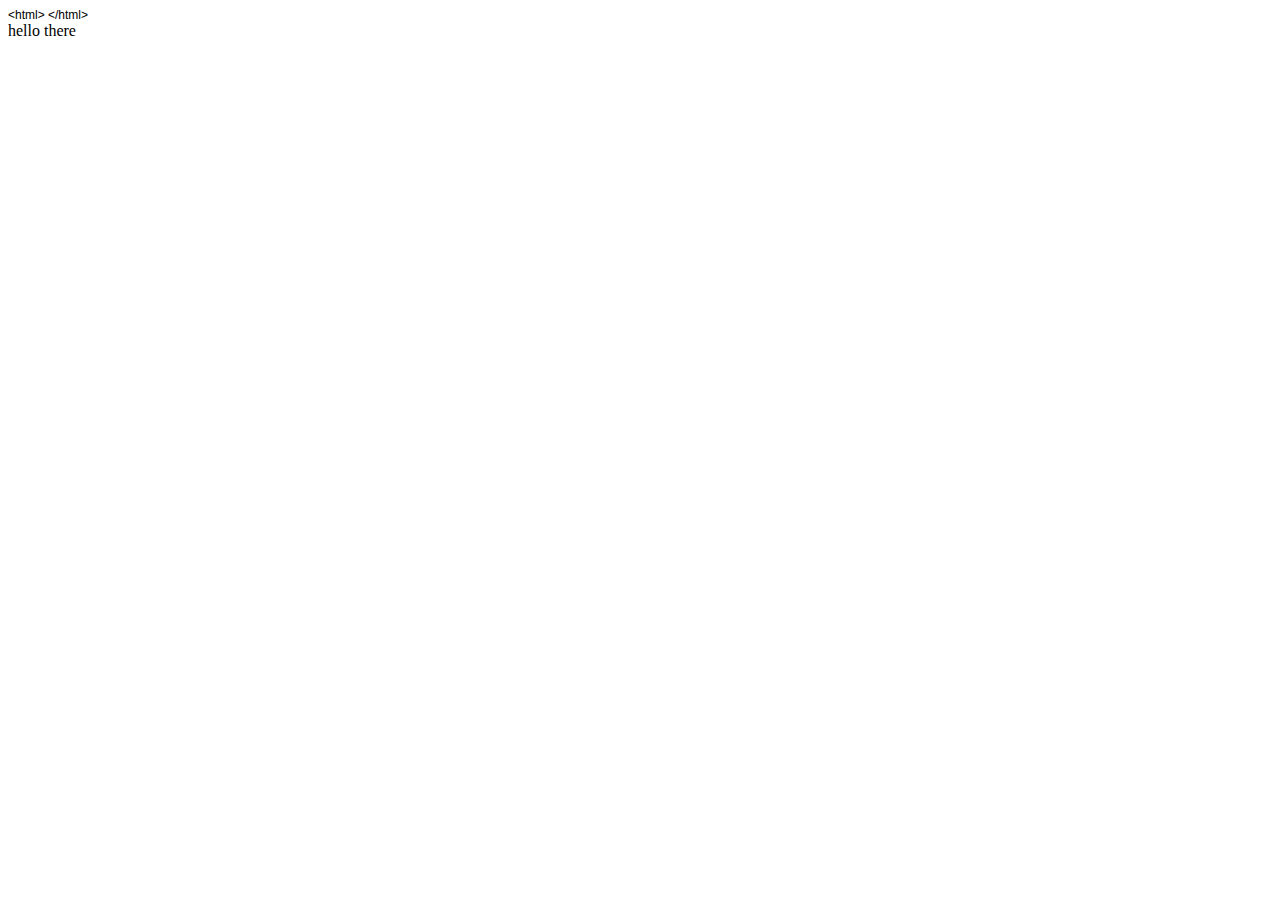
<file: index.html>
<!DOCTYPE html PUBLIC "-//W3C//DTD HTML 4.01//EN" "http://www.w3.org/TR/html4/strict.dtd">
<html>
<head>
  <meta http-equiv="Content-Type" content="text/html; charset=utf-8">
  <meta http-equiv="Content-Style-Type" content="text/css">
  <title></title>
  <meta name="Generator" content="Cocoa HTML Writer">
  <meta name="CocoaVersion" content="2022.5">
  <style type="text/css">
    p.p1 {margin: 0.0px 0.0px 0.0px 0.0px; font: 12.0px Helvetica; color: #000000; -webkit-text-stroke: #000000}
    span.s1 {font-kerning: none}
  </style>
</head>
<body>
<p class="p1"><span class="s1">&lt;html&gt; &lt;/html&gt;</span></p>
hello there
</body>
</html>
</file>
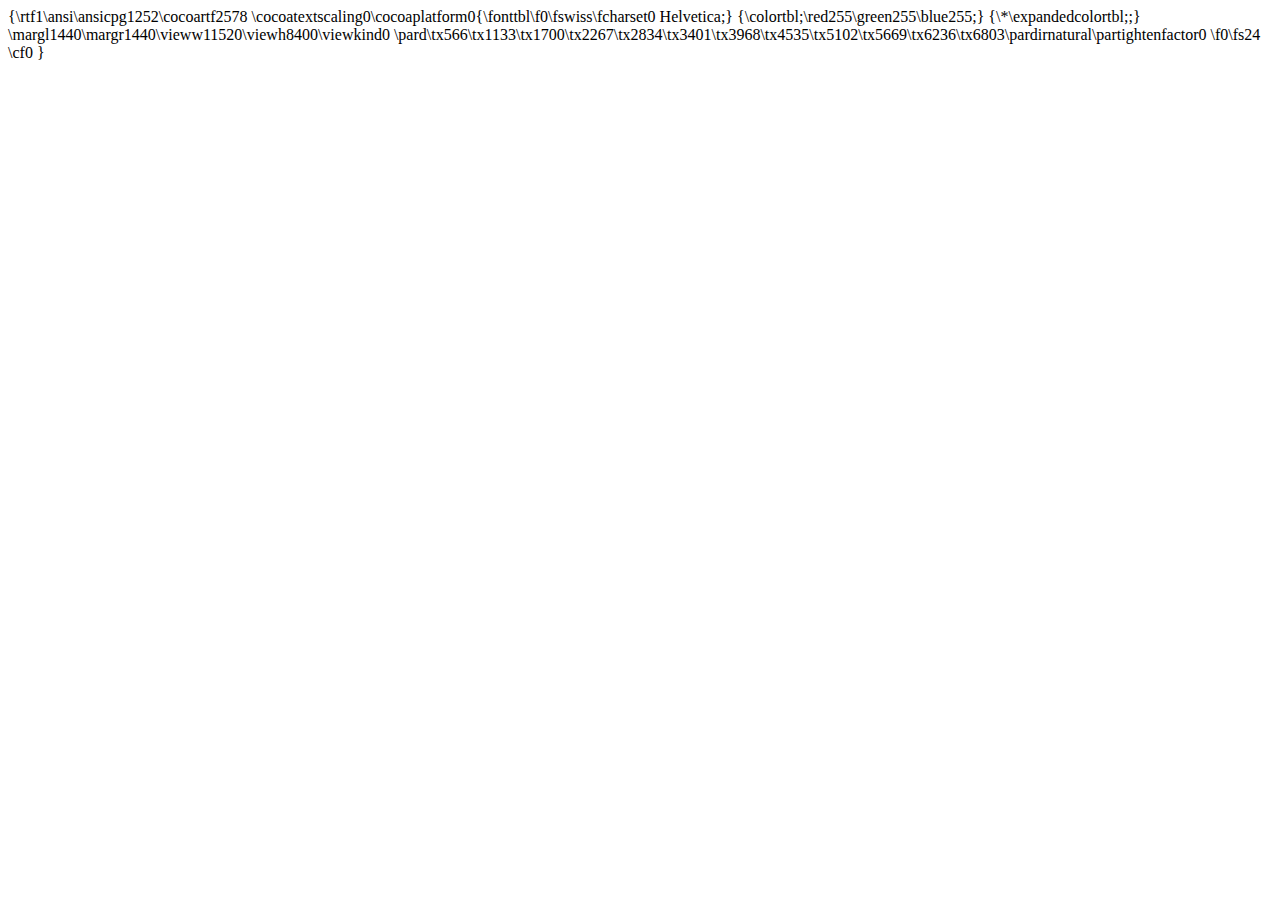
<file: about.html>
{\rtf1\ansi\ansicpg1252\cocoartf2578
\cocoatextscaling0\cocoaplatform0{\fonttbl\f0\fswiss\fcharset0 Helvetica;}
{\colortbl;\red255\green255\blue255;}
{\*\expandedcolortbl;;}
\margl1440\margr1440\vieww11520\viewh8400\viewkind0
\pard\tx566\tx1133\tx1700\tx2267\tx2834\tx3401\tx3968\tx4535\tx5102\tx5669\tx6236\tx6803\pardirnatural\partightenfactor0

\f0\fs24 \cf0 <html></html>}
</file>
